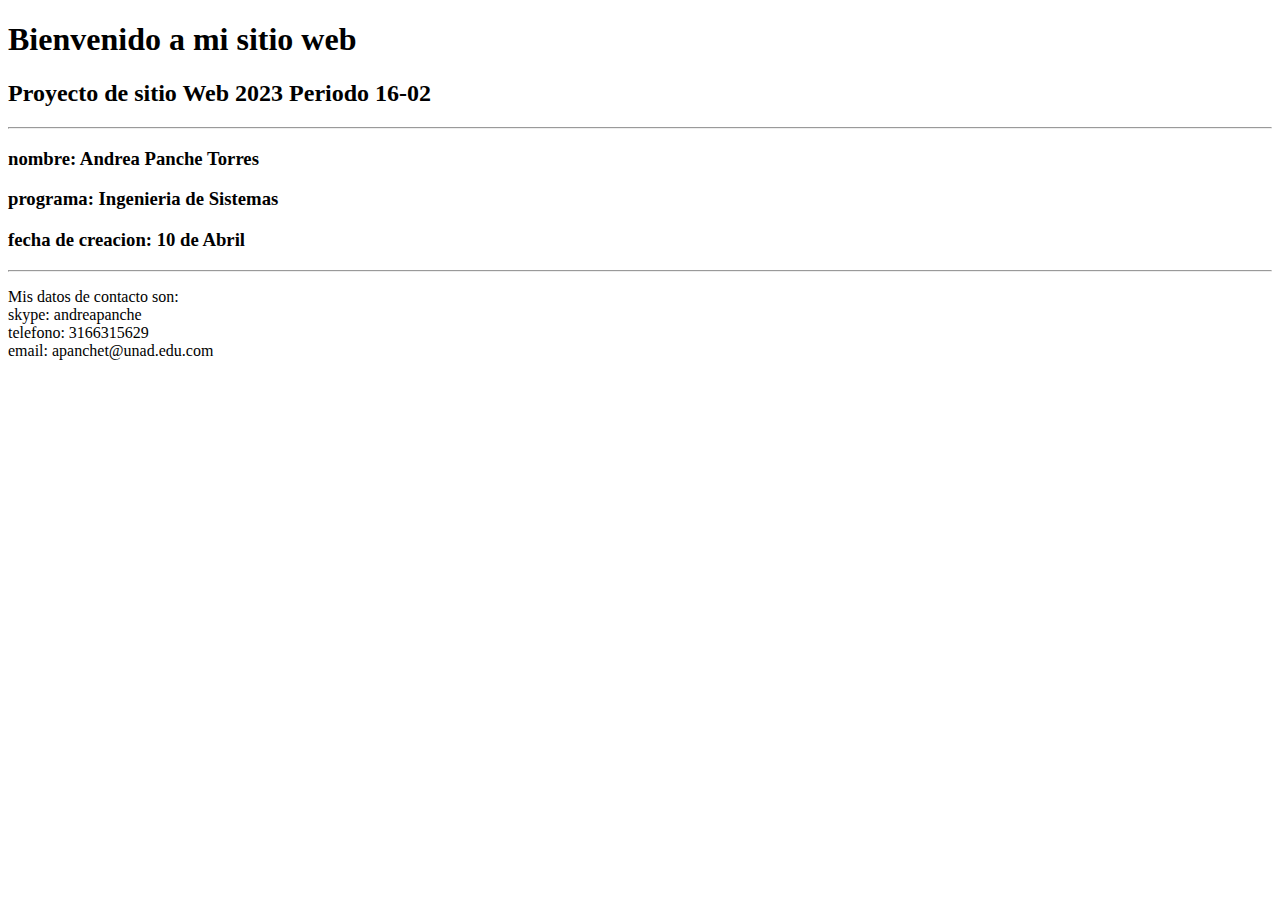
<file: index.html>
<!DOCTYPE html>
<html lang="en">
<head>
    <meta charset="UTF-8">
    <title> Fase1-AndreaPanche </title>
</head>

<body>
    <h1>  Bienvenido a mi sitio web  </h1>
    <h2>  Proyecto de sitio Web 2023  Periodo 16-02 </h2>
    <hr>
    <h3>  nombre: Andrea Panche Torres   </h3>
    <h3>  programa: Ingenieria de Sistemas </h3>
    <h3>  fecha de creacion: 10 de Abril </h3>
    <hr>
    <p>
        Mis datos de contacto son: <br>
        skype: andreapanche <br>
        telefono: 3166315629 <br>
        email: apanchet@unad.edu.com <br>
    </p>
</body>

</html>
</file>
